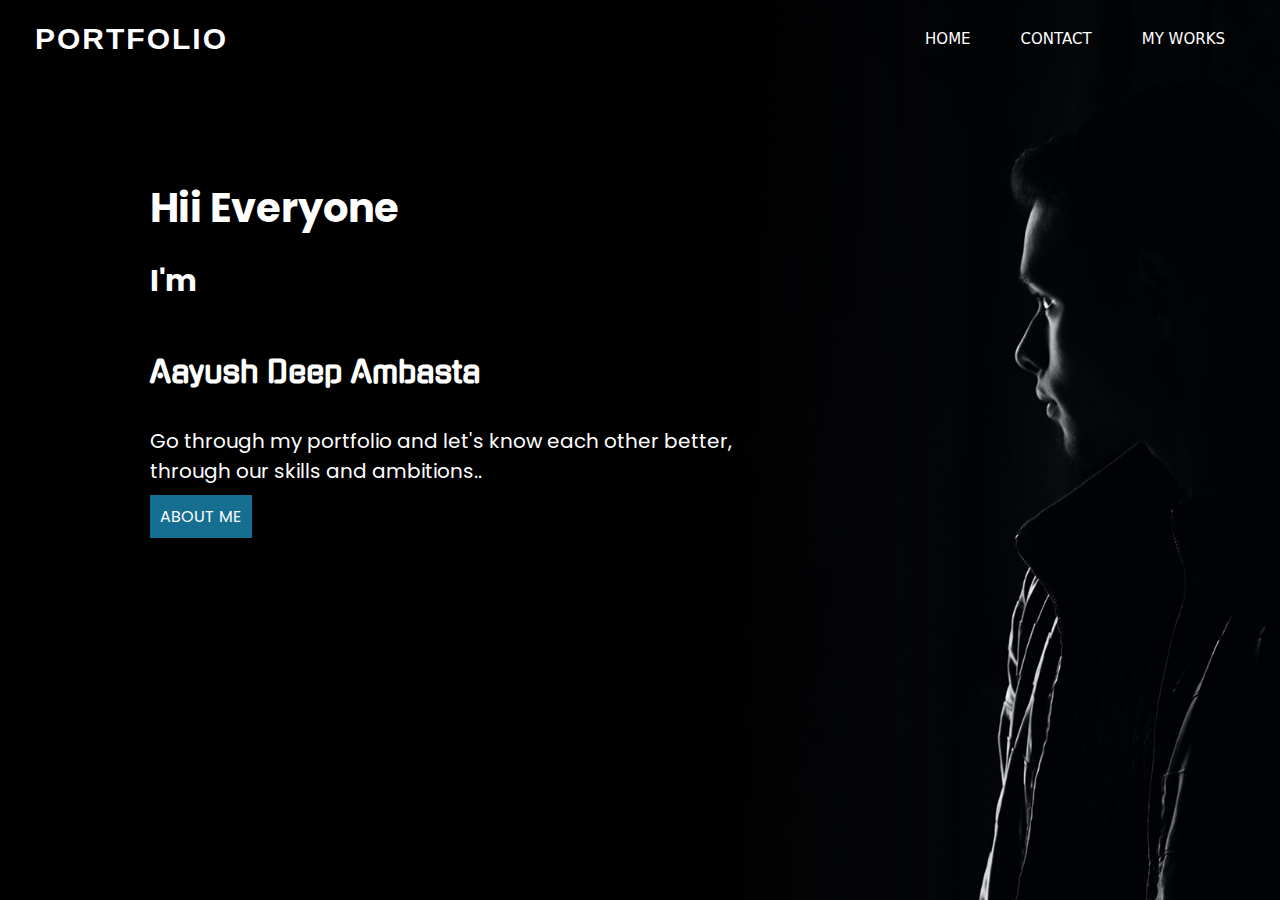
<file: index.html>
<!DOCTYPE html>
<html lang="en">
<head>
    <meta charset="UTF-8">
    <meta http-equiv="X-UA-Compatible" content="IE=edge">
    <meta name="viewport" content="width=device-width, initial-scale=1.0">
    <link rel="stylesheet" href="adaport.css">
    <link rel="preconnect" href="https://fonts.gstatic.com">
<link href="https://fonts.googleapis.com/css2?family=Gugi&display=swap" rel="stylesheet">
<link rel="preconnect" href="https://fonts.gstatic.com">
<link href="https://fonts.googleapis.com/css2?family=Poppins:wght@500&display=swap" rel="stylesheet">
    <title>Document</title>
</head>
<body>
    <section class="intro">
        <nav >
            <h1>PORTFOLIO</h1>
            <ul>
                <li><a href="#">HOME</a></li>
                
                <li><a href="conport.html">CONTACT</a></li>
                <li><a href="workport.html">MY WORKS</a></li>
            </ul>
        </nav>
        <div class="content">
            
                <h1>Hii Everyone</h1>
                <h2>I'm <br> <br> <span> Aayush Deep Ambasta </span></h2>
                <p>Go through my portfolio  and let's know each other better,
                    through our skills and ambitions..
                </p>
            <br>
                <a href="abtada.html">ABOUT ME</a>
          
            
        </div>
    </section>
   
   
</body>
</html>
</file>
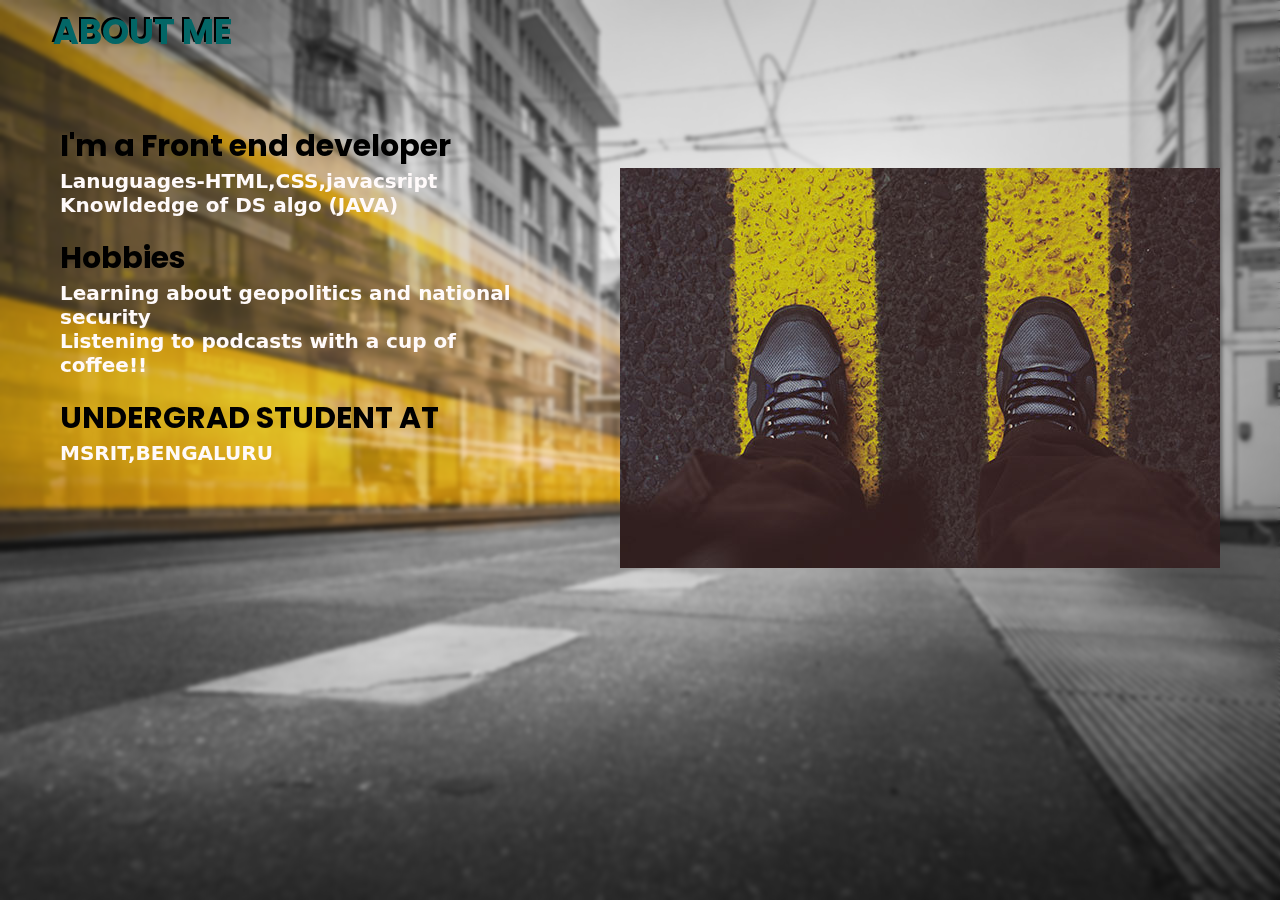
<file: abtada.html>
<!DOCTYPE html>
<html lang="en">

<head>
    <meta charset="UTF-8">
    <meta http-equiv="X-UA-Compatible" content="IE=edge">
    <meta name="viewport" content="width=device-width, initial-scale=1.0">
    <title>ABOUT-PORT</title>
    <link rel="preconnect" href="https://fonts.gstatic.com">
<link href="https://fonts.googleapis.com/css2?family=Poppins:wght@500&display=swap" rel="stylesheet">
    <style>
        *
        {
            margin: 0;
            padding: 0;
            box-sizing: border-box;
        }
        body
        {
            background-image: url(road.jpg);
            background-position: center;
            background-repeat: no-repeat;
            background-size: cover;
            background-attachment: fixed;
            width: 100vw;
            height: 100vh;
            backdrop-filter: blur(2px);
        
           
        }
        .about {
            padding: 30px;
            margin: 30px;
            display: flex;
            justify-content: space-between;
           
        }

        .ahd {
            text-align: center;
            font-family: 'Poppins';
            font-size: 35px;
            padding: 5px;
            margin-left: 48px;
           
            color: rgb(3, 102, 102);
            text-shadow: -2px -2px black;
            width: 100%;
            text-align: left;
        }

        .about .abttext {
            margin-right: 100px;
        }

        .about .abttext h1 {
            font-size: 30px;
            font-family: 'Poppins';
            color:black;
        }

        .about .abttext h3 {
            font-size: 20px;
            font-family: system-ui;
            color: snow;
        }
        .about .abtimg
        {
            margin-top: 45px;
            z-index: 2;
            
        }
    </style>
</head>

<body>
    <h1 class="ahd">ABOUT ME</h1>
    <section class="about">

        <div class="abttext">
            <h1>I'm a Front end developer</h1>
            <h3>Lanuguages-HTML,CSS,javacsript <br>
                Knowldedge of DS algo (JAVA)</h3>
            <br>
            <h1> Hobbies </h1>
            <h3> Learning about geopolitics and national security <br>
                Listening to podcasts with a cup of coffee!! </h3> <br>
            <h1>UNDERGRAD STUDENT AT</h1>
            <h3>MSRIT,BENGALURU</h3>

        </div>
        <div class="abtimg">
            <img src="img1.jpg" alt="">
        </div>
    </section>
</body>

</html>
</file>
<file: adaport.css>
*
{
    margin: 0;
    padding: 0;
    box-sizing: border-box;
}
.intro
{
    background-image: url(banner.jpg);
    background-position: center;
    background-size: cover;
    background-repeat: no-repeat;
    background-attachment: fixed;
    min-height: 100vh;
    width: 100%;
    position: relative;
    
}
nav
{
    padding: 20px;
    display: flex;
    justify-content: space-between;
    align-items: center;
    width: 100%;
    z-index: 1000;

}
nav h1
{
    color: white;
    letter-spacing: 2px;
    font-size: 30px;
    font-family: sans-serif;
    padding: 0px 15px;


}
nav ul
{
    display: flex;
    list-style: none;
    padding: 10px;
}
nav ul li
{
 padding:  0px 20px ;

}
nav ul li a
{
    color: white;
    text-decoration: none;
    font-family: system-ui;
    font-size: 15px;
    padding: 5px;

}
nav ul li a:hover
{
    border: 2px solid white;
    background-color: white;
    color: #111;
    border-radius: 5px;
}
.content
{
      
    
       margin-top: 50px;
       margin-left: 100px;
       margin-right: 100px;
    
       padding: 50px;
       margin-bottom: 100px;
       width: 700px;
       text-align: left;
   
}
.content h1
{
    color: white;
    font-size: 40px;
    margin-bottom: 20px;
    font-family: 'Poppins', sans-serif;

}
.content h2
{
    color: white;
    margin-bottom: 30px;
    font-size: 30px;
    font-family: 'Poppins', sans-serif;


}
.content h2 span
{
    font-family: 'Gugi', cursive;
}
.content p
{
    color: white;
    font-size: 20px;
    font-family: 'Poppins', sans-serif;

}
.content a
{
    text-decoration: none;
    color: white;
    background-color: rgb(22, 110, 145);
    padding: 10px;
    margin-top: 15px;
    font-family: 'Poppins', sans-serif;
}
</file>
